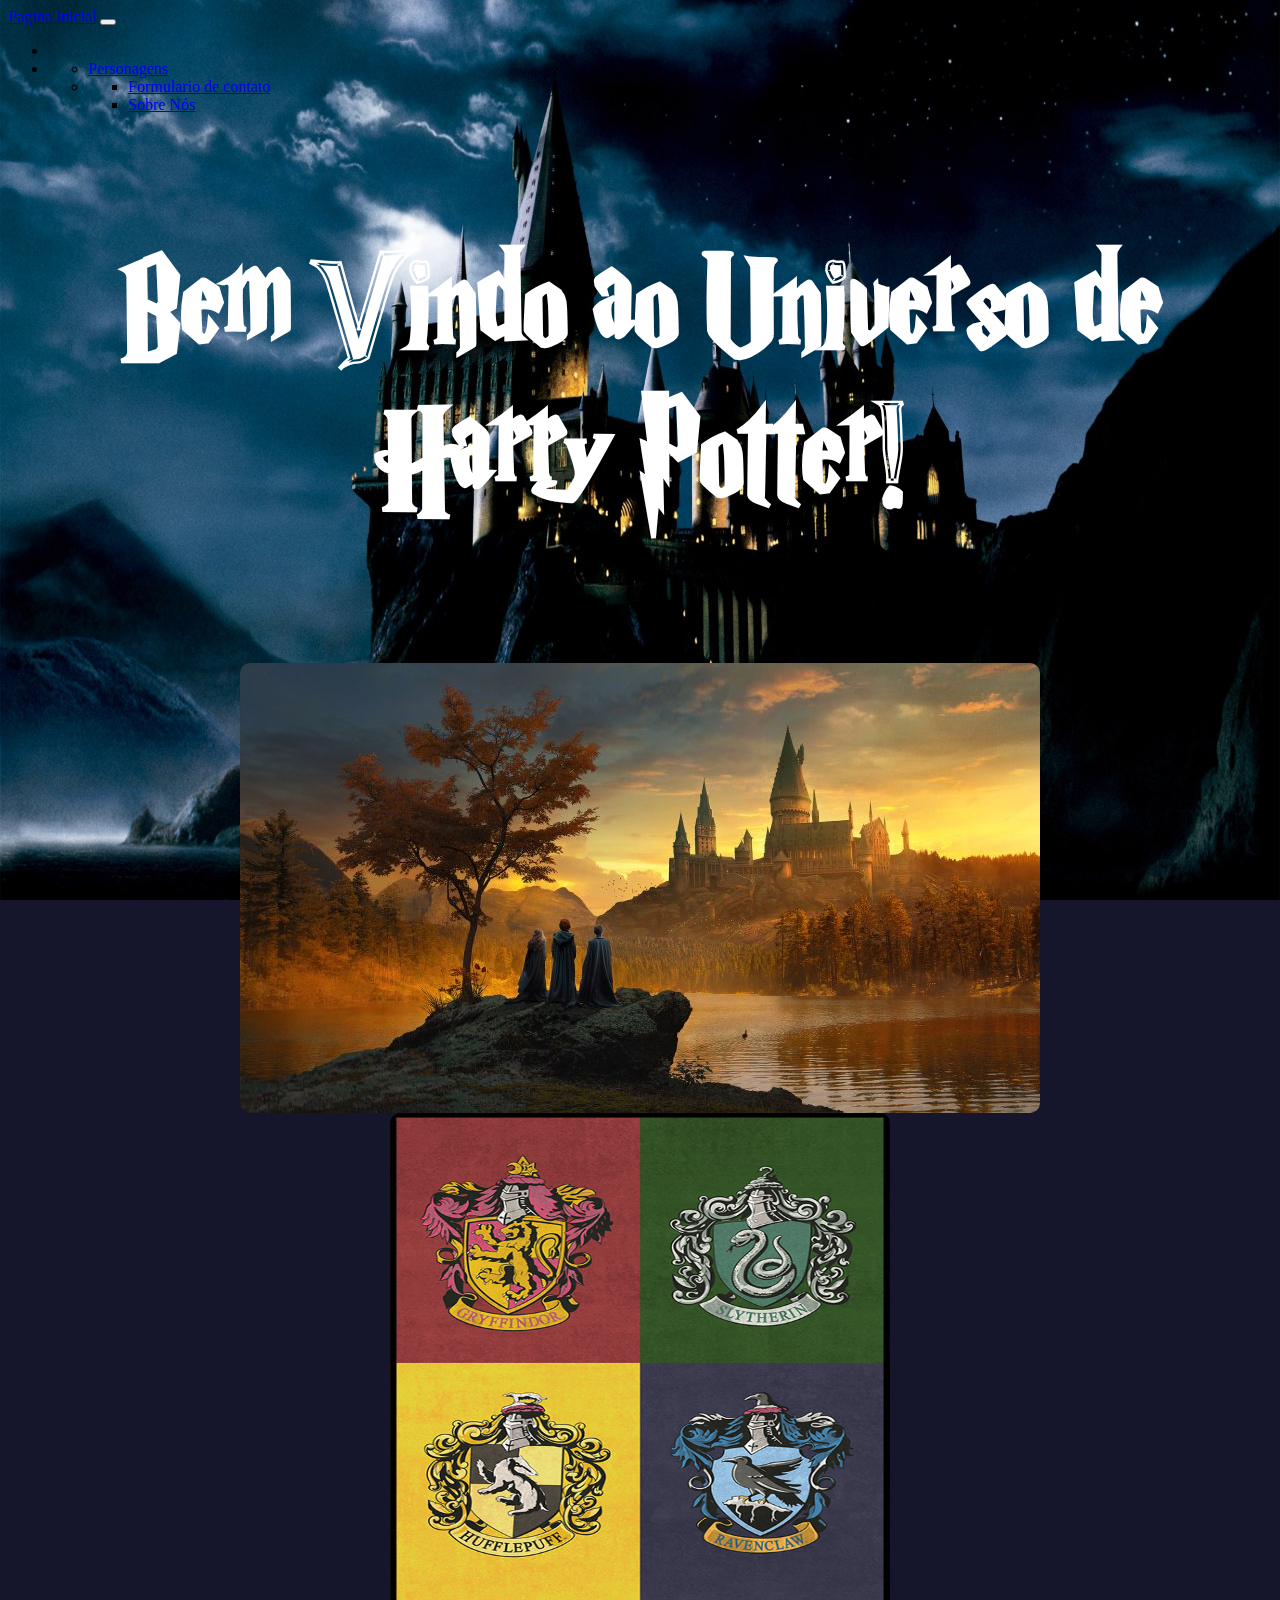
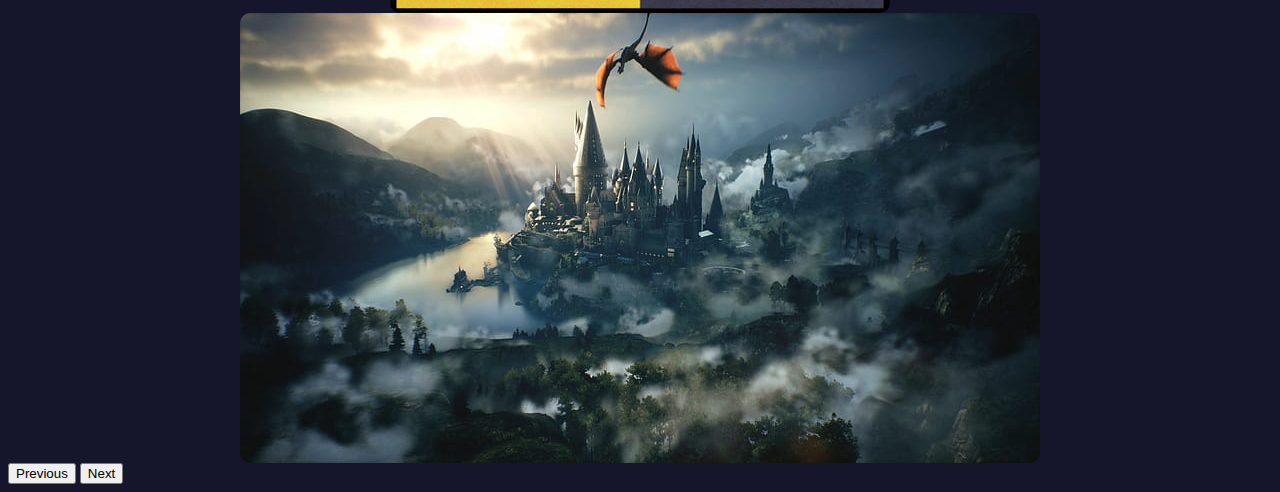
<file: index.html>
<!DOCTYPE html>
<html lang="en">
<head>
    <meta charset="UTF-8">
    <meta name="viewport" content="width=device-width, initial-scale=1.0">
    <title>Document</title>
    <link href="https://cdn.jsdelivr.net/npm/bootstrap@5.3.1/dist/css/bootstrap.min.css" rel="stylesheet"
    integrity="sha384-4bw+/aepP/YC94hEpVNVgiZdgIC5+VKNBQNGCHeKRQN+PtmoHDEXuppvnDJzQIu9" crossorigin="anonymous">

<link rel="stylesheet" href="style.css">
</head>
<body id="home">  
  <nav class="navbar bg-dark border-bottom border-body" data-bs-theme="dark">
    <div class="container-fluid">
      <a class="navbar-brand" href="./index.html">Pagina Inicial</a>
      <button class="navbar-toggler" type="button" data-bs-toggle="collapse" data-bs-target="#navbarNavDropdown"
      aria-controls="navbarNavDropdown" aria-expanded="false" aria-label="Toggle navigation">
      <span class="navbar-toggler-icon"></span>
    </button>
    <div class="collapse navbar-collapse" id="navbarNavDropdown">
      <ul class="navbar-nav">
                <li class="nav-item">
                  <a class="nav-link active" aria-current="page" href=></a>
                </li>
                <li class="nav-item dropdown">
                  <div class="collapse navbar-collapse" id="navbarNavDropdown">
                    <ul class="navbar-nav">
                      <li class="nav-item">
                        <a class="nav-link active" aria-current="page" href="topicos.html">Personagens</a>
                      </li>
                            <li class="nav-item dropdown">
                              <div class="collapse navbar-collapse" id="navbarNavDropdown">
                                <ul class="navbar-nav">
                                  <li class="nav-item">
                                    <a class="nav-link active" aria-current="page" href="form.html">Formulario de contato</a>
                                  </li>
                                  <li class="nav-item">
                                    <a class="nav-link active" aria-current="page" href="Info.html">Sobre Nós</a>
                                  </li>
                                </ul>
  </nav>
  <!--A barra de navegação está pronta e funciona perfeitamente, mas falta adicionar novas páginas-->
    <div class="row">
      <div class="col-12"  style="margin-top: 10px;">
        <h2 class="fonte">Bem Vindo ao Universo de 
          <br>Harry Potter!</h2>
      </div>
    </div>
  
<div id="carouselExampleInterval" class="carousel slide" data-bs-ride="carousel" class="fixed-bottom">
  <div class="carousel-inner">
    <div class="carousel-item active" data-bs-interval="10000">
      <div class="retrato">
        <img src="./img/triogolden13694.jpg" class="d-block w-10 h-10" alt="...">
      </div>
    </div>
    <div class="carousel-item"  data-bs-interval="2000">
      <div class="retrato">
        <img src="./img/casas.jpg" class="d-block" alt="..." height="500px" width="500px">
      </div>
    </div>
    <div class="carousel-item">
      <div class="retrato">
      <img src="./img/HD-wallpaper-harry-potter-hogwarts-legacy.jpg" class="d-block w-10 h-10" alt="...">
      </div> 
    </div>
  <button class="carousel-control-prev" type="button" data-bs-target="#carouselExampleInterval" data-bs-slide="prev">
    <span class="carousel-control-prev-icon" aria-hidden="true"></span>
    <span class="visually-hidden">Previous</span>
  </button>
  <button class="carousel-control-next" type="button" data-bs-target="#carouselExampleInterval" data-bs-slide="next">
    <span class="carousel-control-next-icon" aria-hidden="true"></span>
    <span class="visually-hidden">Next</span>
  </button>
</div>
<script src="https://cdn.jsdelivr.net/npm/bootstrap@5.3.1/dist/js/bootstrap.bundle.min.js"
    integrity="sha384-HwwvtgBNo3bZJJLYd8oVXjrBZt8cqVSpeBNS5n7C8IVInixGAoxmnlMuBnhbgrkm"
    crossorigin="anonymous"></script>
</body>
</html>
</file>
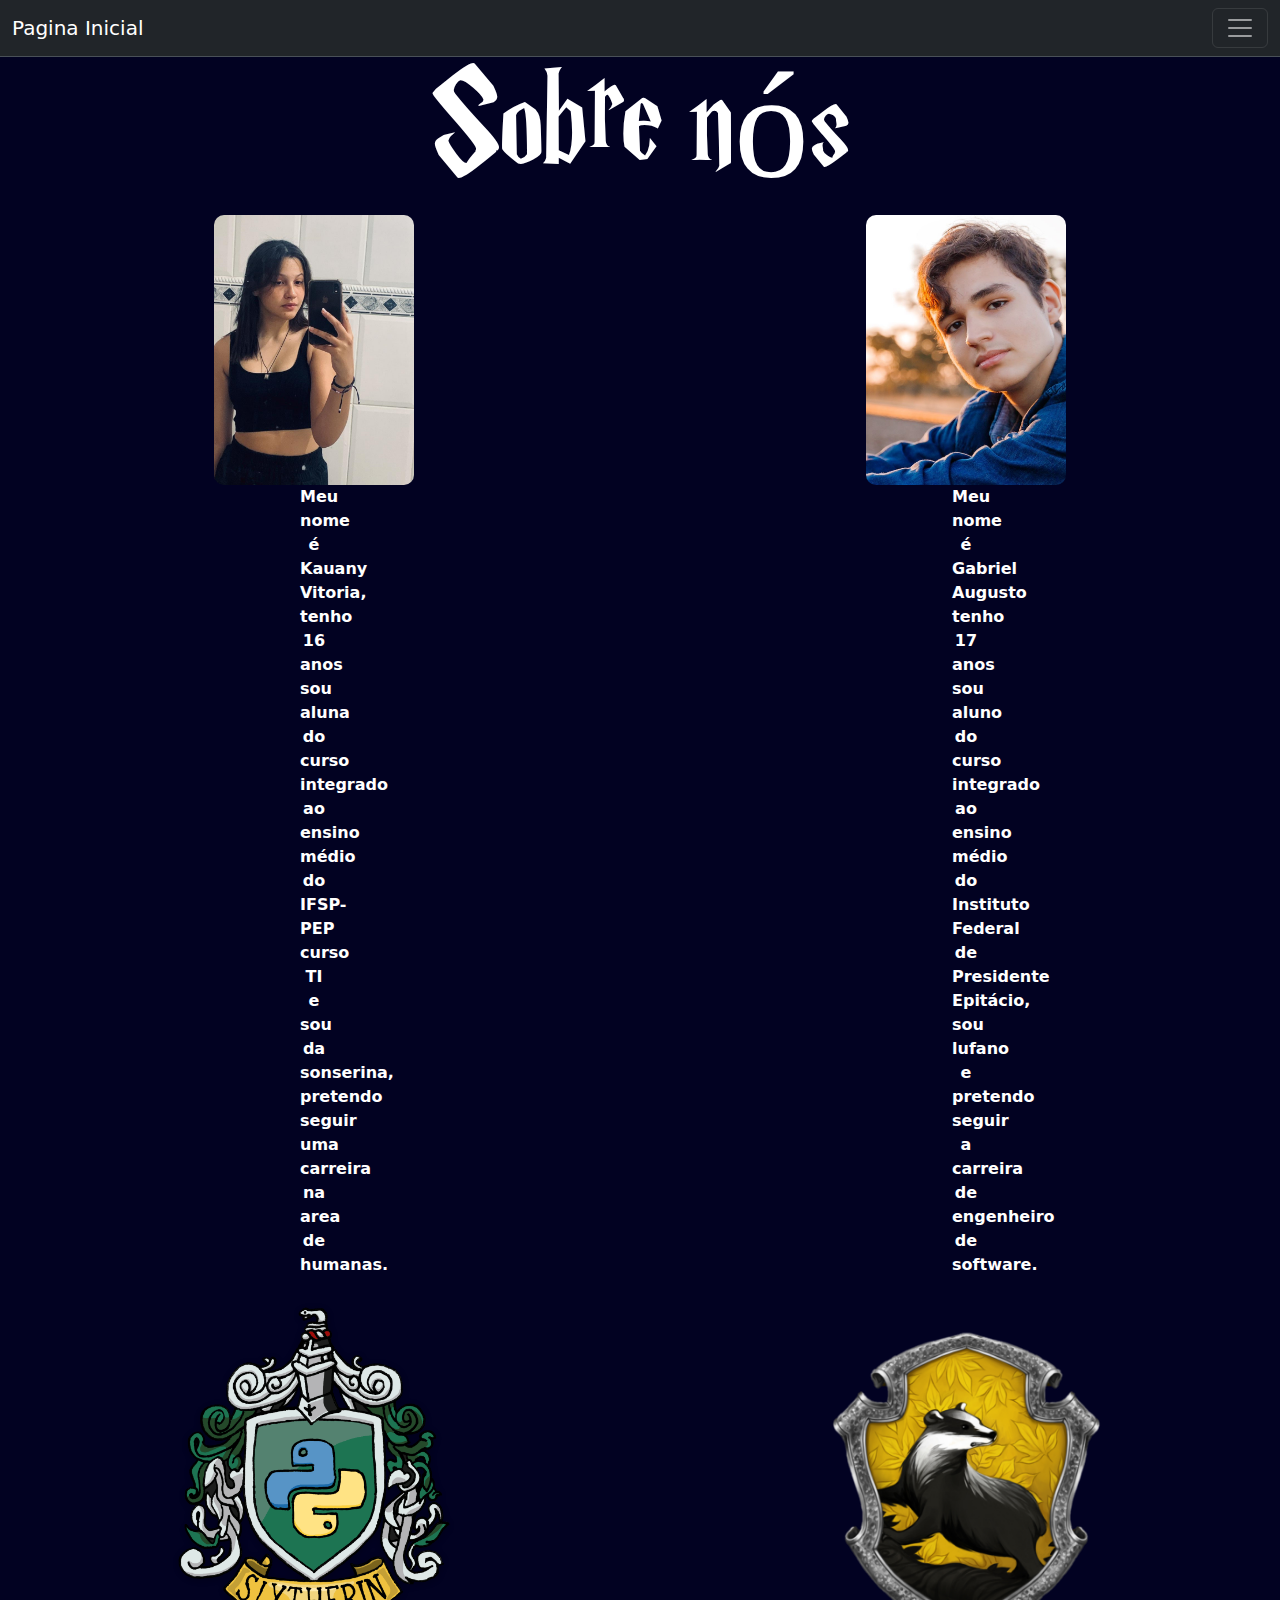
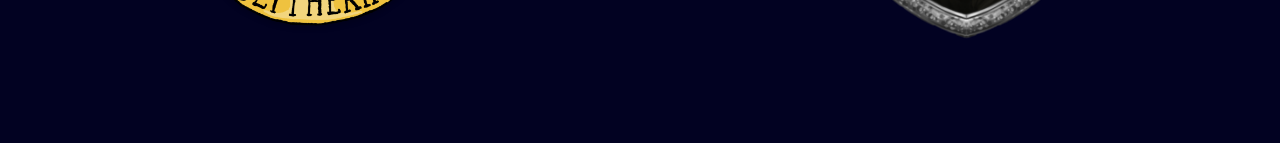
<file: Info.html>
<!DOCTYPE html>
<html lang="en">

<head>
    <meta charset="UTF-8">
    <meta name="viewport" content="width=device-width, initial-scale=1.0">
    <title>Sobre nós</title>
    <link href="https://cdn.jsdelivr.net/npm/bootstrap@5.3.3/dist/css/bootstrap.min.css" rel="stylesheet"
    integrity="sha384-QWTKZyjpPEjISv5WaRU9OFeRpok6YctnYmDr5pNlyT2bRjXh0JMhjY6hW+ALEwIH" crossorigin="anonymous">
    <link rel="stylesheet" href="./style.css">
    <body>
        <nav class="navbar bg-dark border-bottom border-body" data-bs-theme="dark">
            <div class="container-fluid">
              <a class="navbar-brand" href="./index.html">Pagina Inicial</a>
              <button class="navbar-toggler" type="button" data-bs-toggle="collapse" data-bs-target="#navbarNavDropdown"
              aria-controls="navbarNavDropdown" aria-expanded="false" aria-label="Toggle navigation">
              <span class="navbar-toggler-icon"></span>
            </button>
            <div class="collapse navbar-collapse" id="navbarNavDropdown">
              <ul class="navbar-nav">
                        <li class="nav-item">
                          <a class="nav-link active" aria-current="page" href=></a>
                        </li>
                        <li class="nav-item dropdown">
                          <div class="collapse navbar-collapse" id="navbarNavDropdown">
                            <ul class="navbar-nav">
                              <li class="nav-item">
                                <a class="nav-link active" aria-current="page" href=></a>
                              </li>
                              <li class="nav-item dropdown">
                                <div class="collapse navbar-collapse" id="navbarNavDropdown">
                                  <ul class="navbar-nav">
                                    <li class="nav-item">
                                      <a class="nav-link active" aria-current="page" href="topicos.html">Personagens</a>
                                    </li>
                                    <li class="nav-item dropdown">
                                      <div class="collapse navbar-collapse" id="navbarNavDropdown">
                                        <ul class="navbar-nav">
                                          <li class="nav-item">
                                            <a class="nav-link active" aria-current="page" href="Info.html">Sobre Nós</a>
                                          </li>
          </nav>
        <div>
        <div class="row">
        <div class="col-12">
            <H1 class="fonte">Sobre nós</H1>
        </div>
    </div>
    <div class="row" >
        <div class="col-6" >
        <div class="retrato">
            <img src="img/kaukau.jpg" alt="Kauany" height="270" width="200" id="borda">
        </div>
    </div>
        <div class="col-6" class="borda">
            <div class="retrato">
            <img src="./img/GAbriel Augusto.jpeg" alt="Gabriel" height="270" width="200" id="borda">
            </div>
        </div>
    </div>
    <div class="row"> 
        <div class="col-6">    
            <p class="p"><strong> 
              Meu nome é Kauany Vitoria, tenho 16 anos sou aluna do curso integrado 
              <br> ao ensino médio do IFSP-PEP curso TI e sou da sonserina, pretendo
             <br> seguir uma carreira na area de humanas.
            </strong></p>
        </div>
        <div class="col-6">
            <p class="p"><strong>
                Meu nome é Gabriel Augusto tenho 17 anos sou aluno do curso integrado 
                <br>ao ensino médio do Instituto Federal de Presidente Epitácio,
               <br> sou lufano e pretendo seguir a carreira de engenheiro de software.
            </strong></p>
        </div>
    </div>
<div class="row"> 
    <div class="col-6">
        <div class="retrato">
            <img src="./img/sonserina python.png" alt="" width="300px" height="350px">
        </div>  
    </div>
    <div class="col-6" >
        <div class="retrato">
            <img src="./img/Lufa-lufa.png" alt=""  width="700px" height="450px">
        </div>
    </div>
</div>
    <script src="https://cdn.jsdelivr.net/npm/bootstrap@5.3.3/dist/js/bootstrap.bundle.min.js"
        integrity="sha384-YvpcrYf0tY3lHB60NNkmXc5s9fDVZLESaAA55NDzOxhy9GkcIdslK1eN7N6jIeHz"
        crossorigin="anonymous"></script>
</body>
</html>
</file>
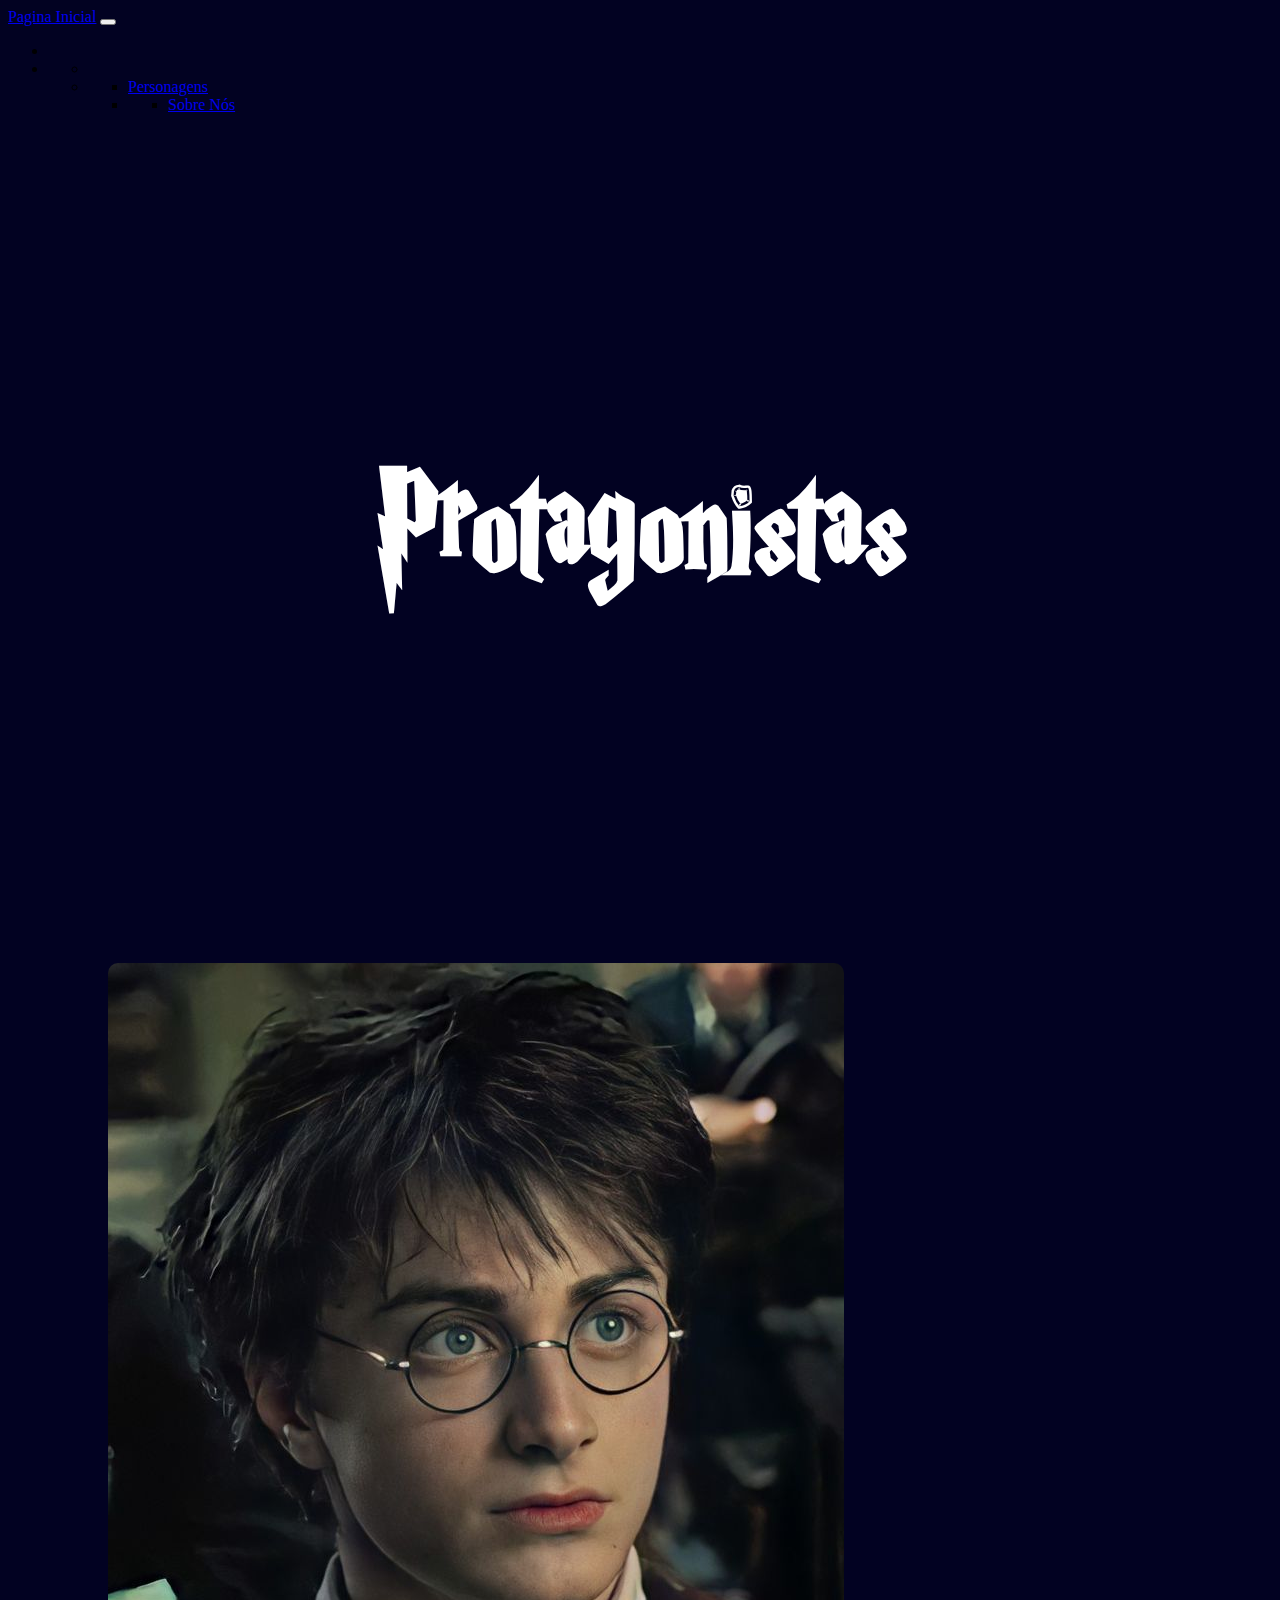
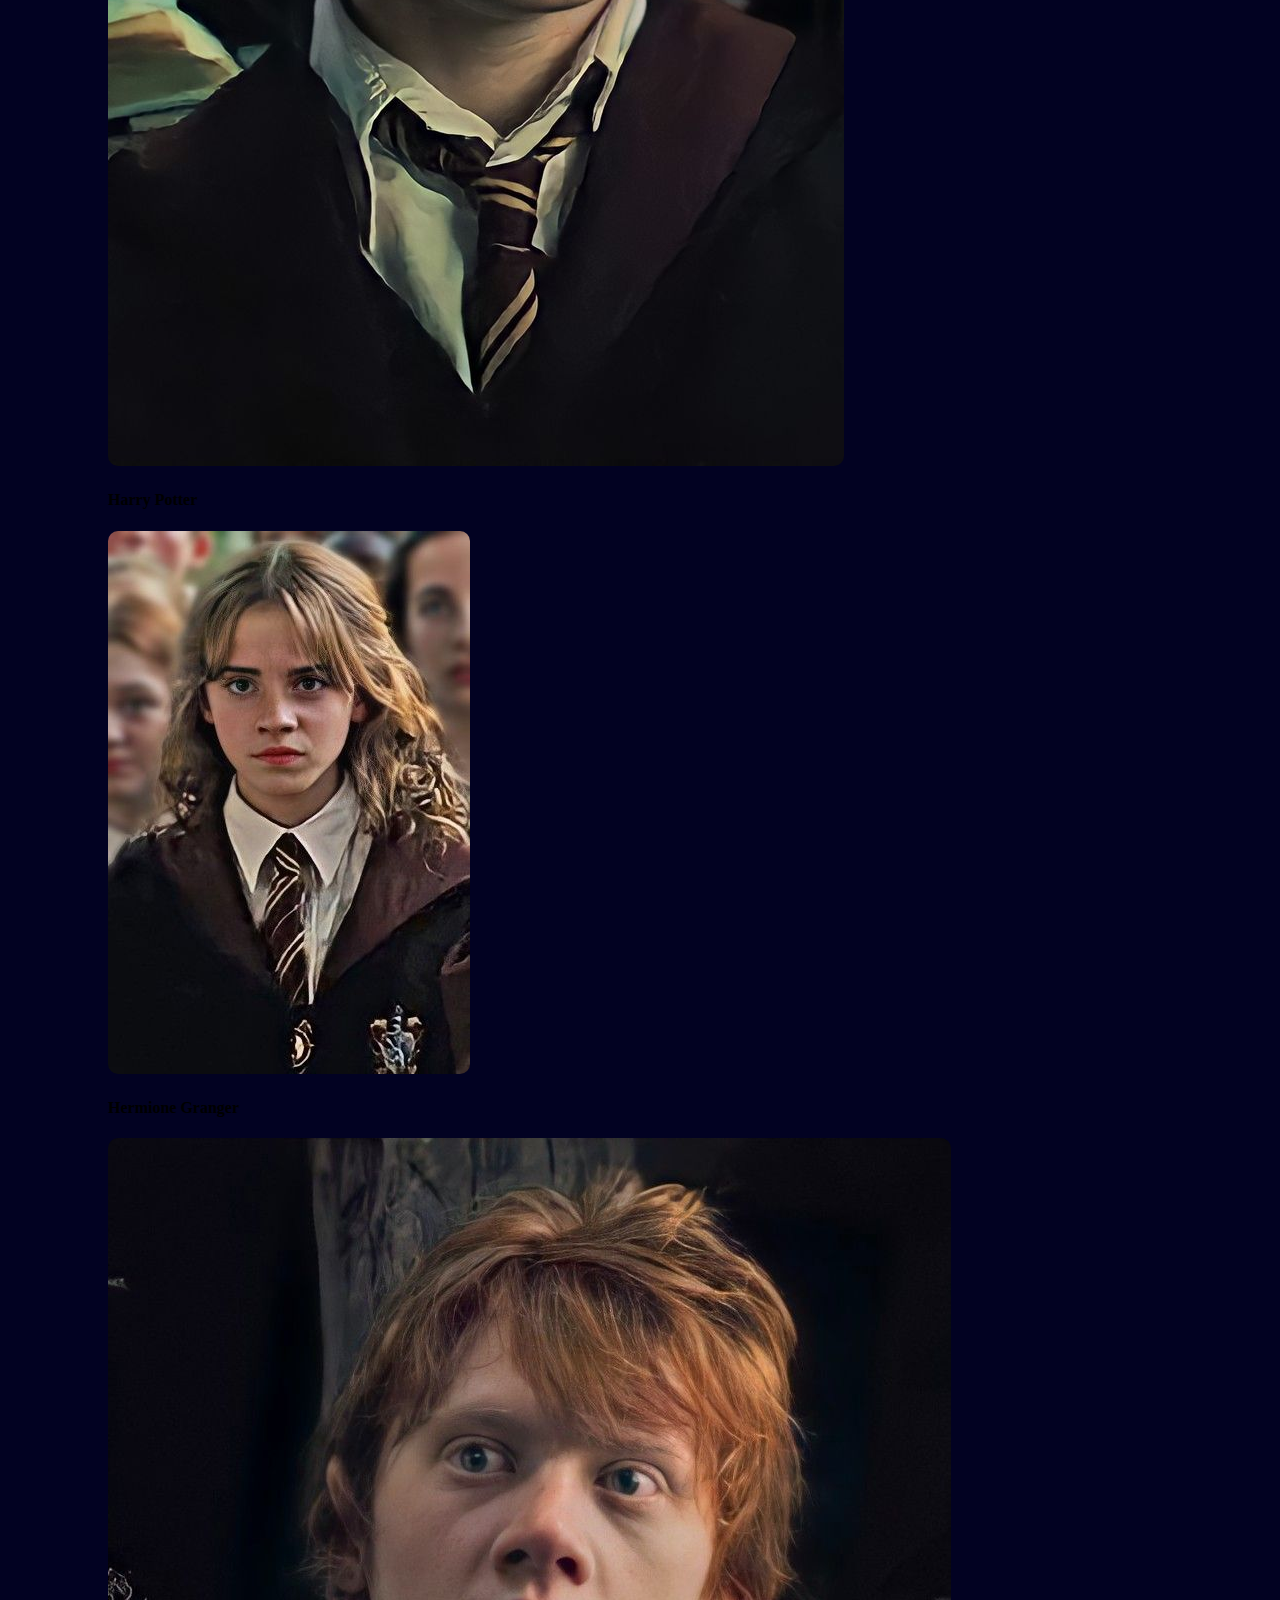
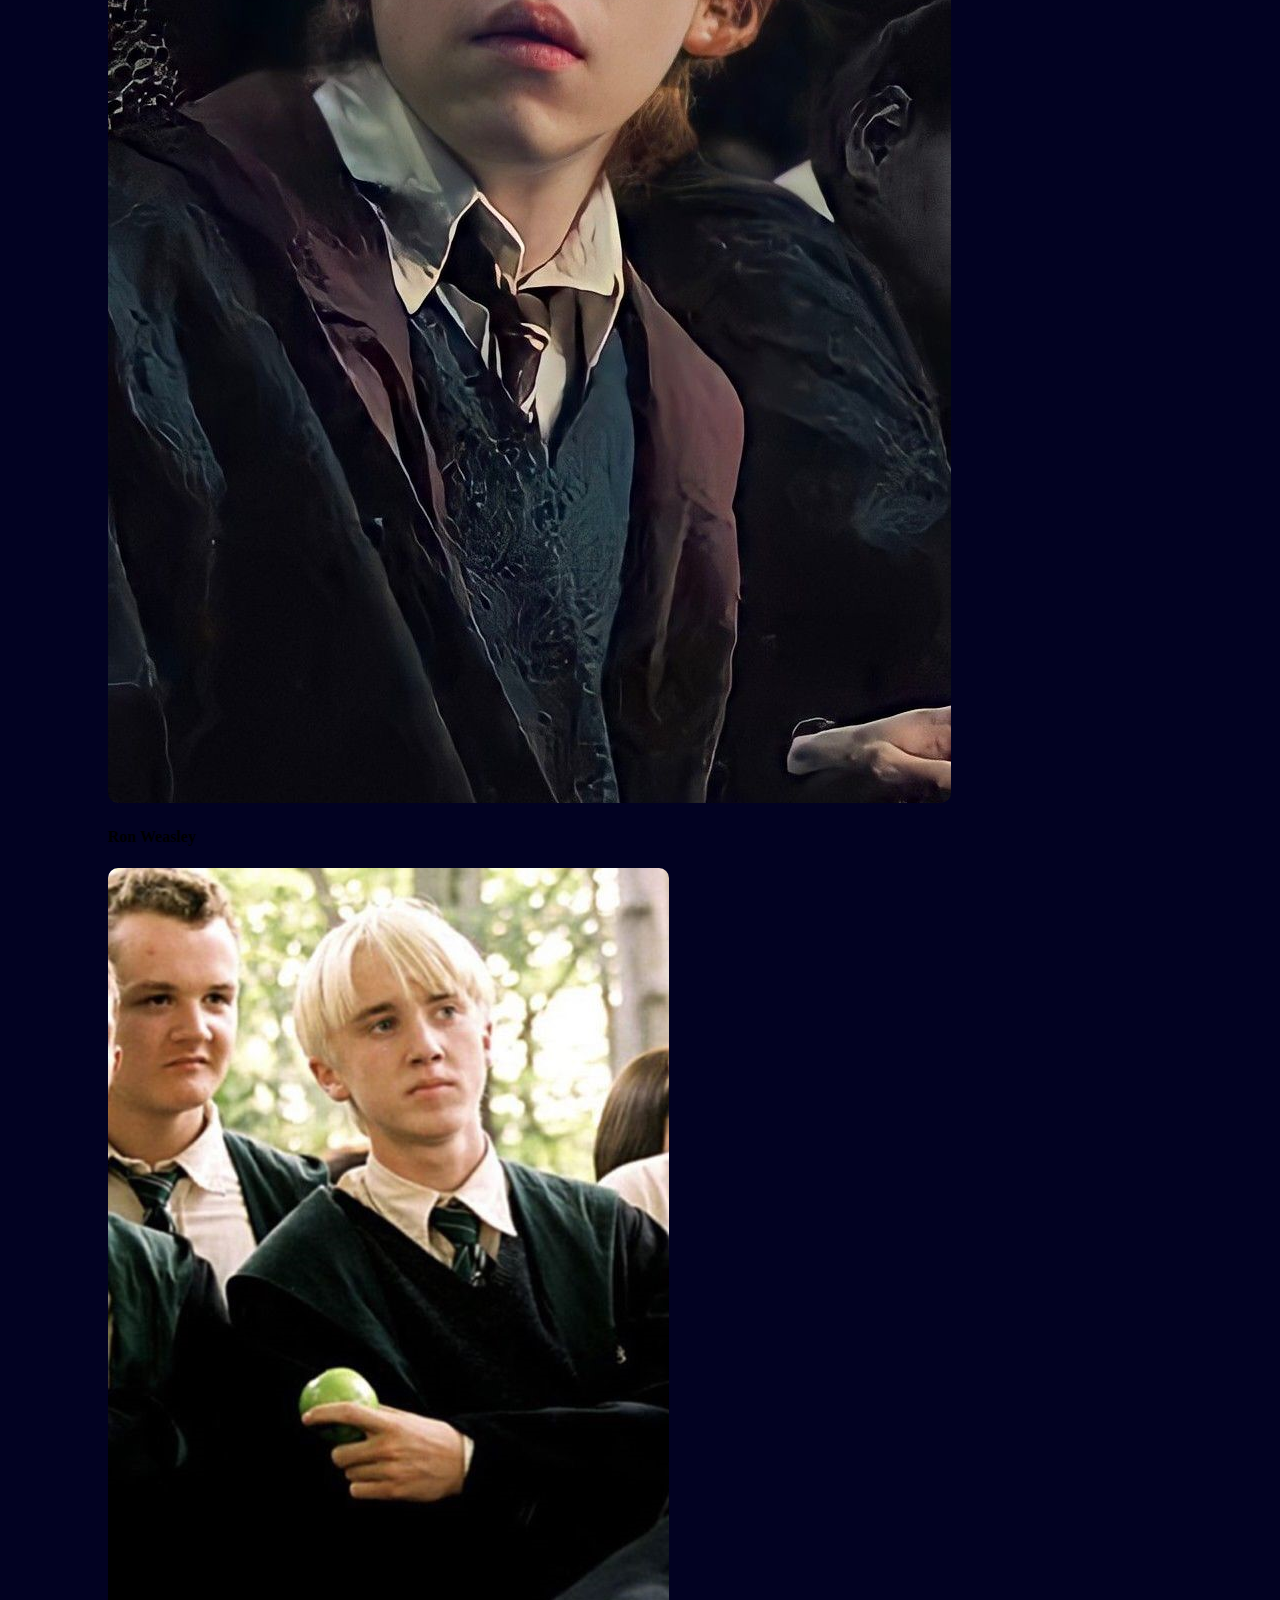
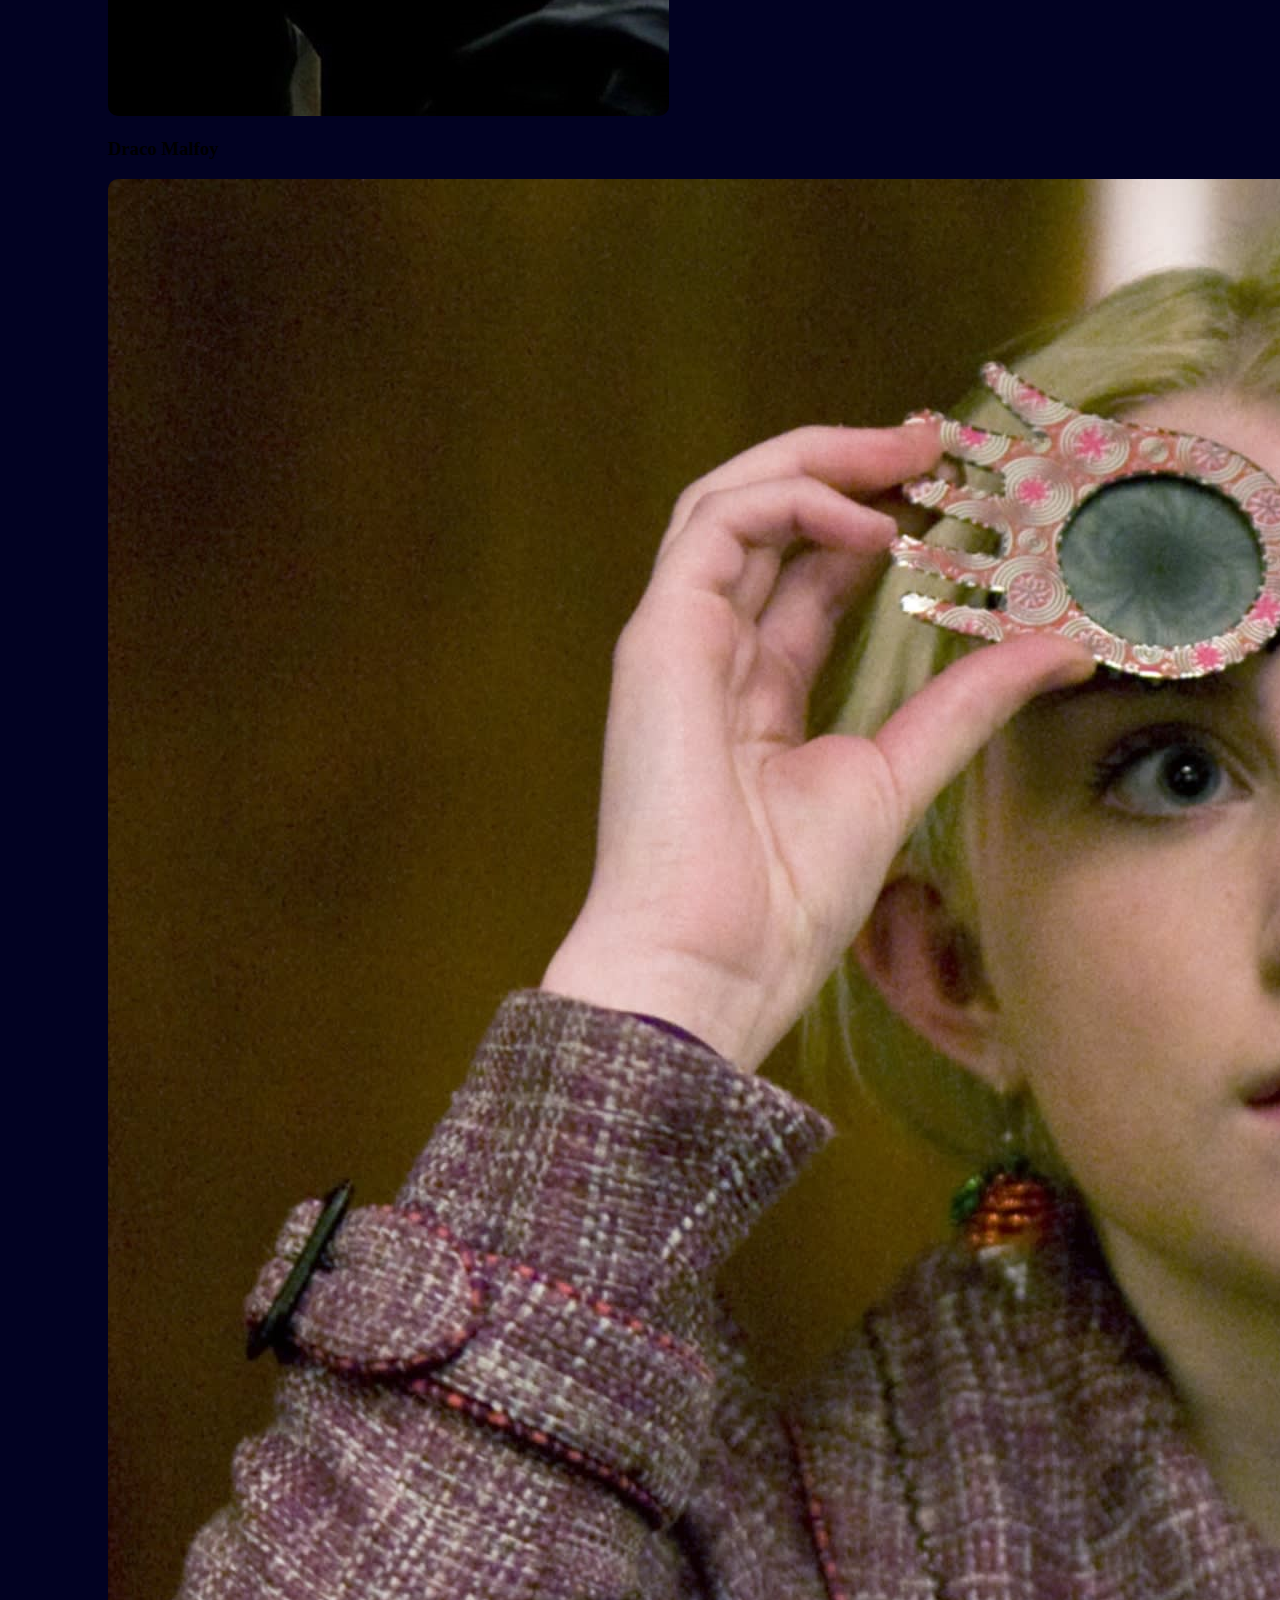
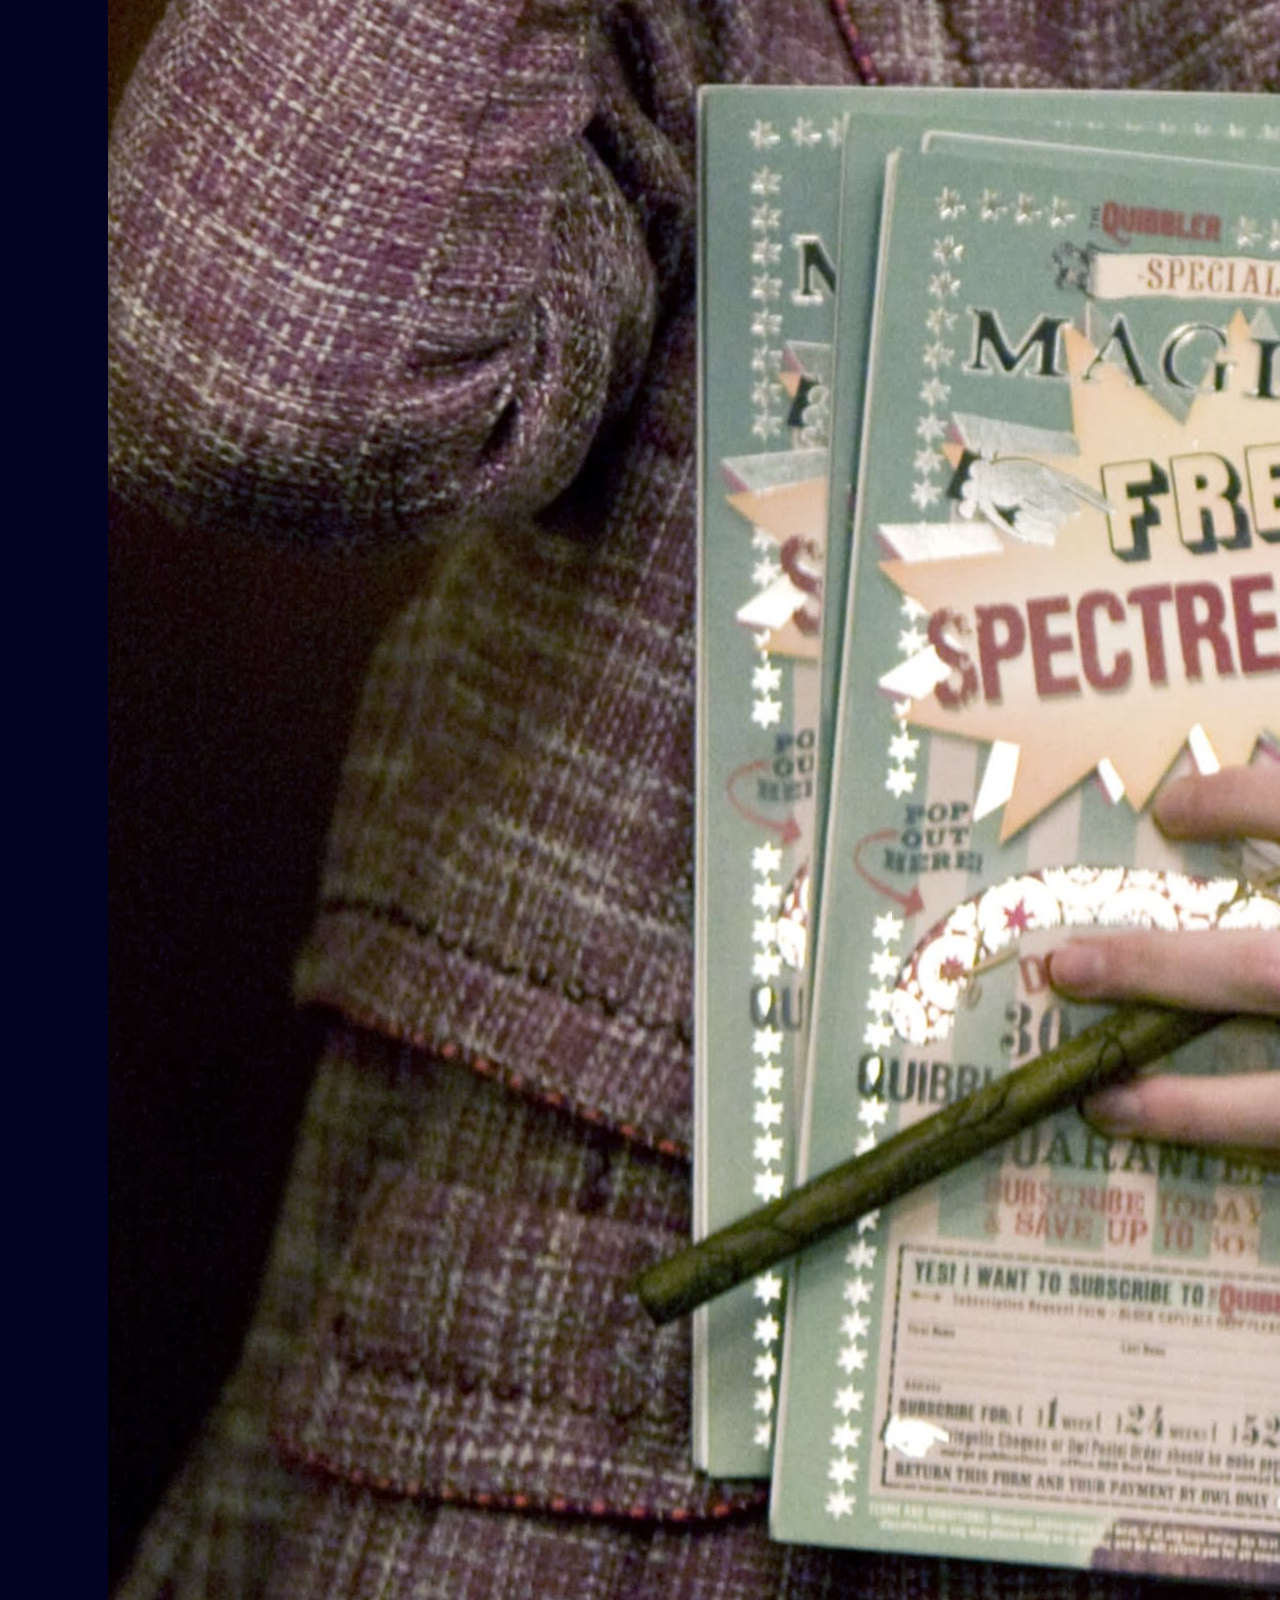
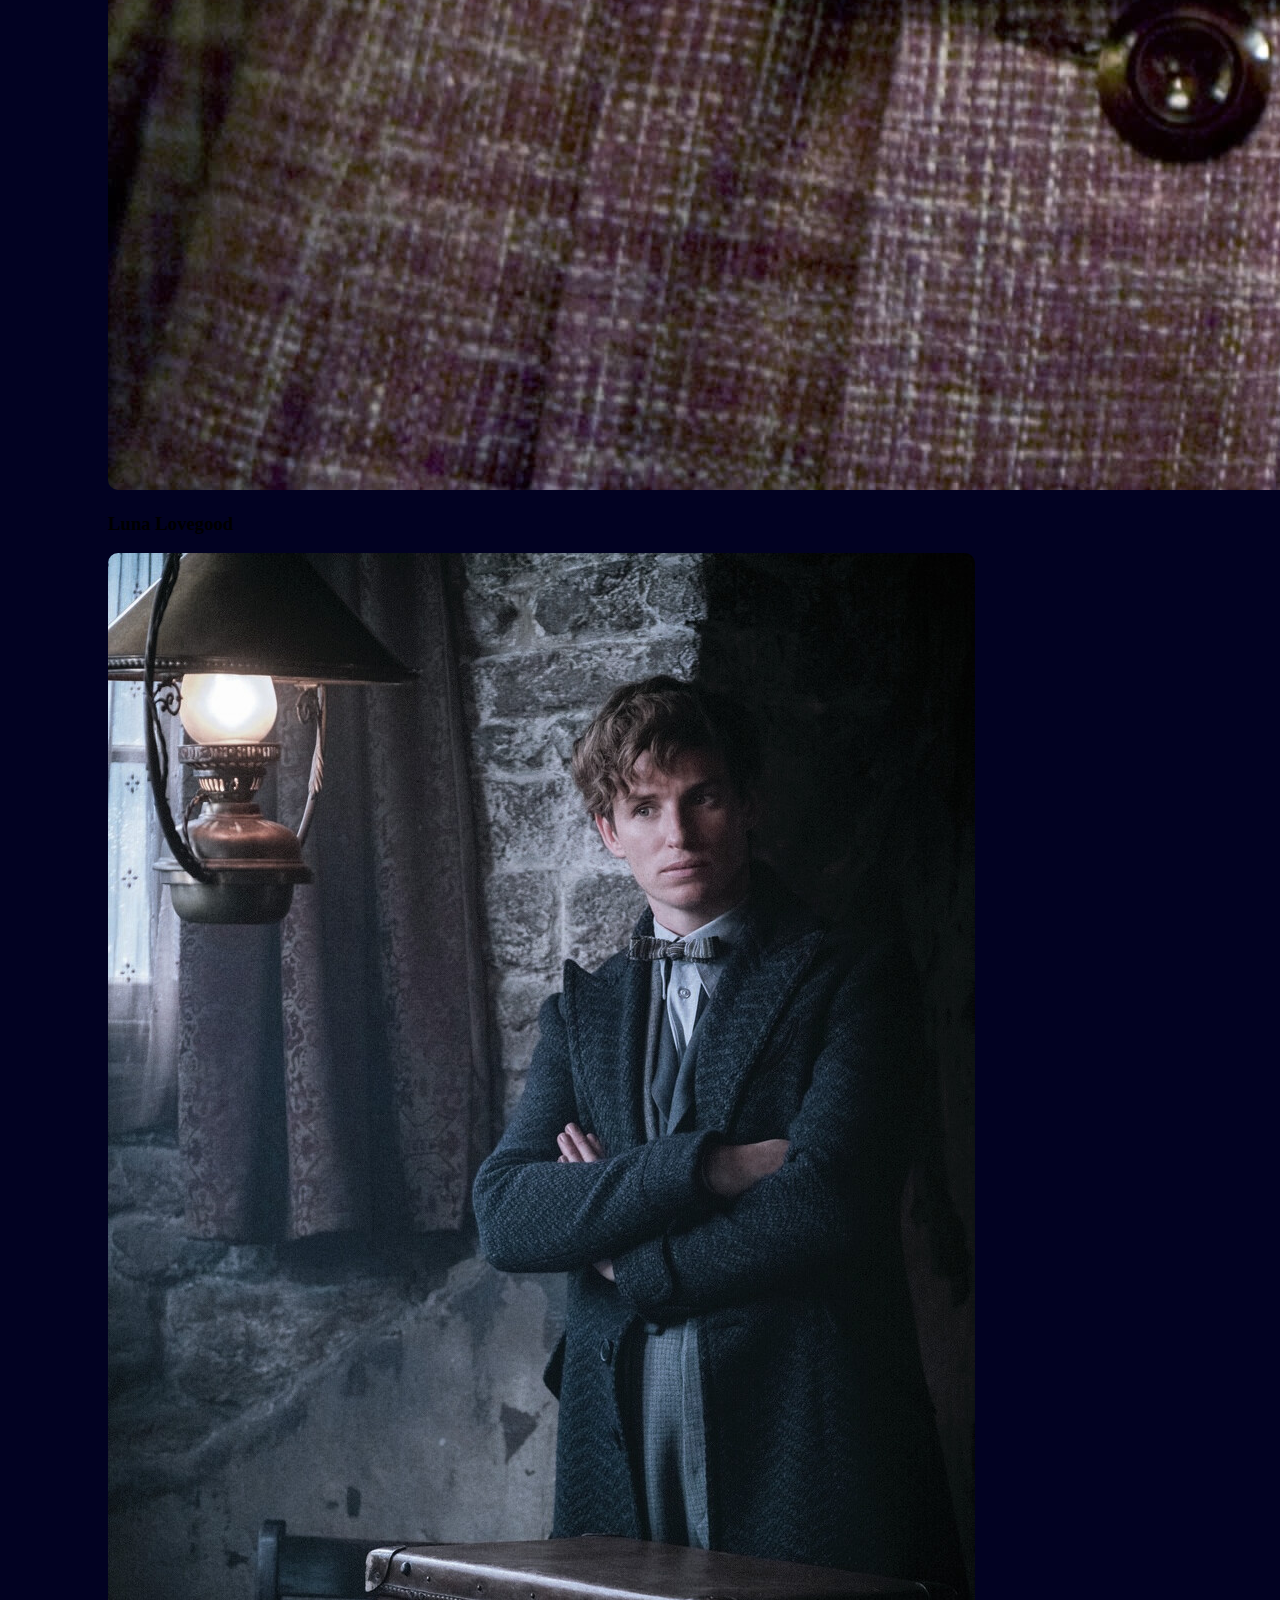
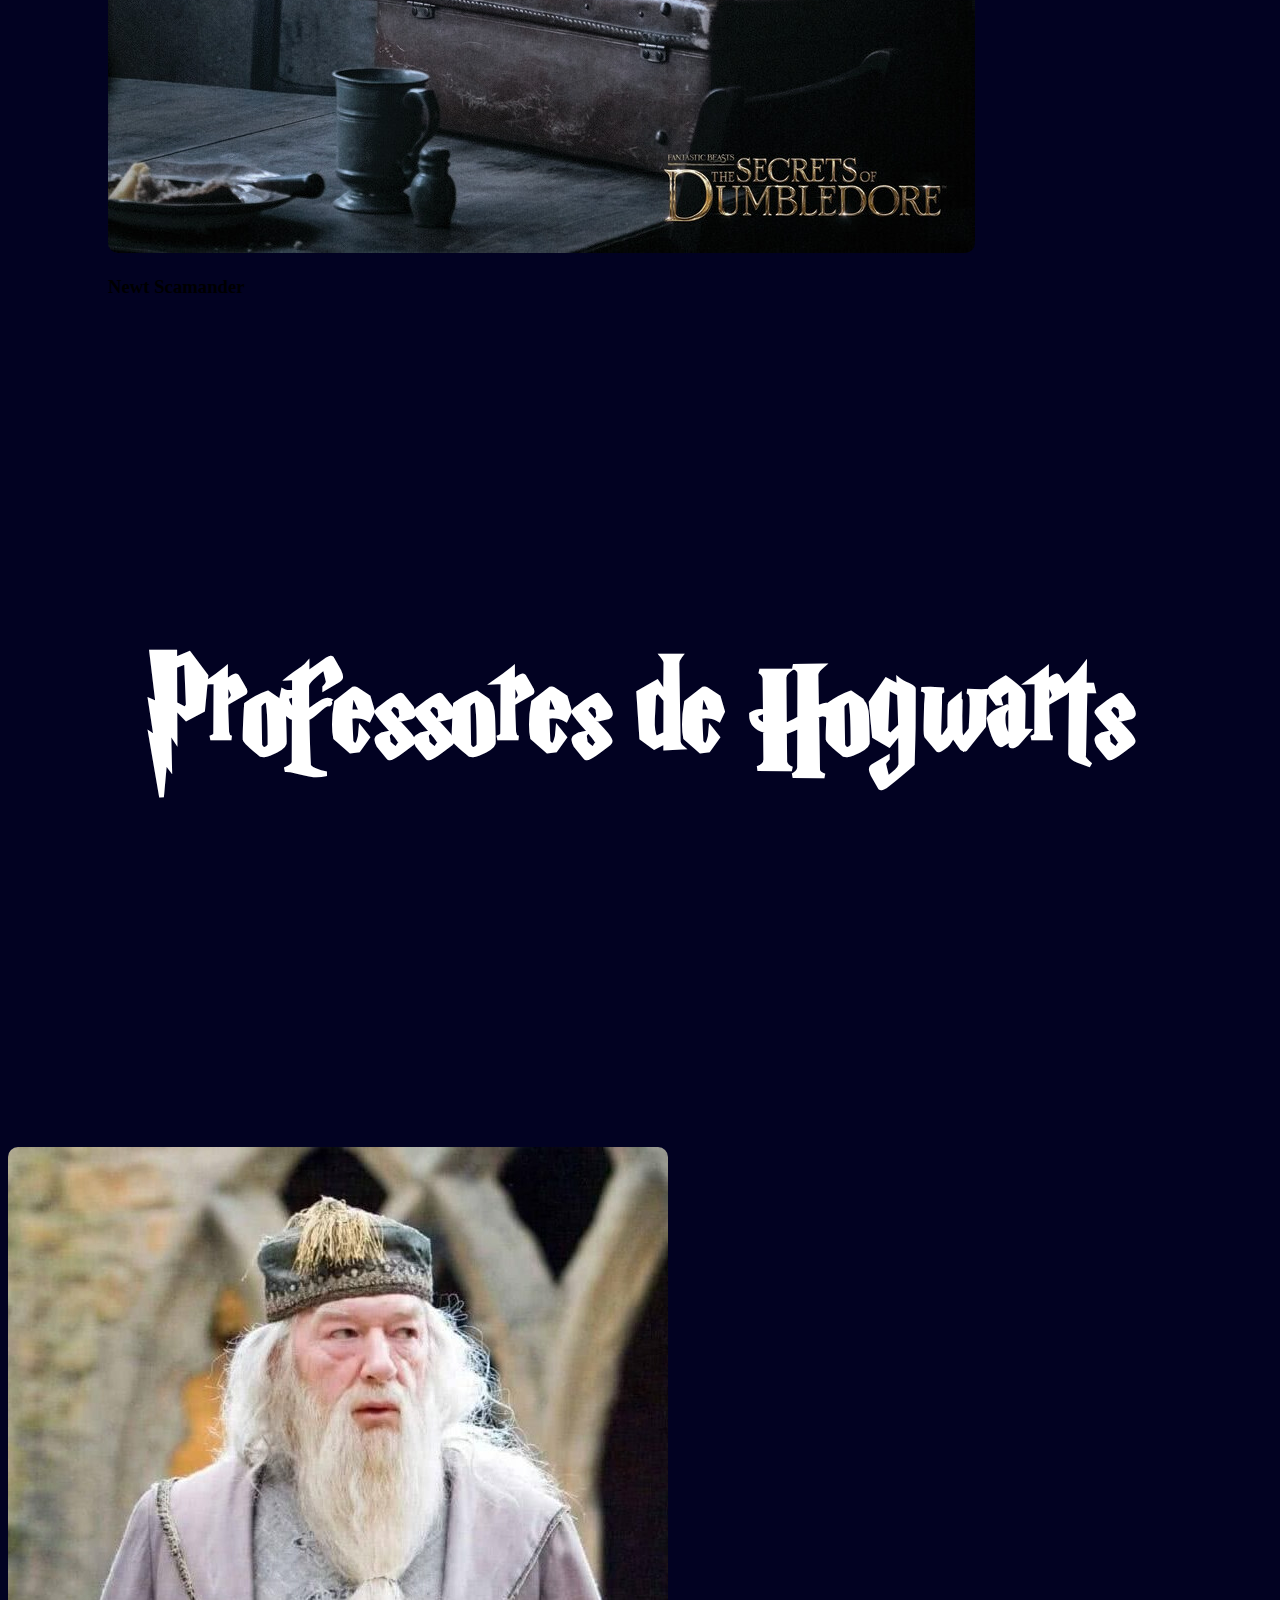
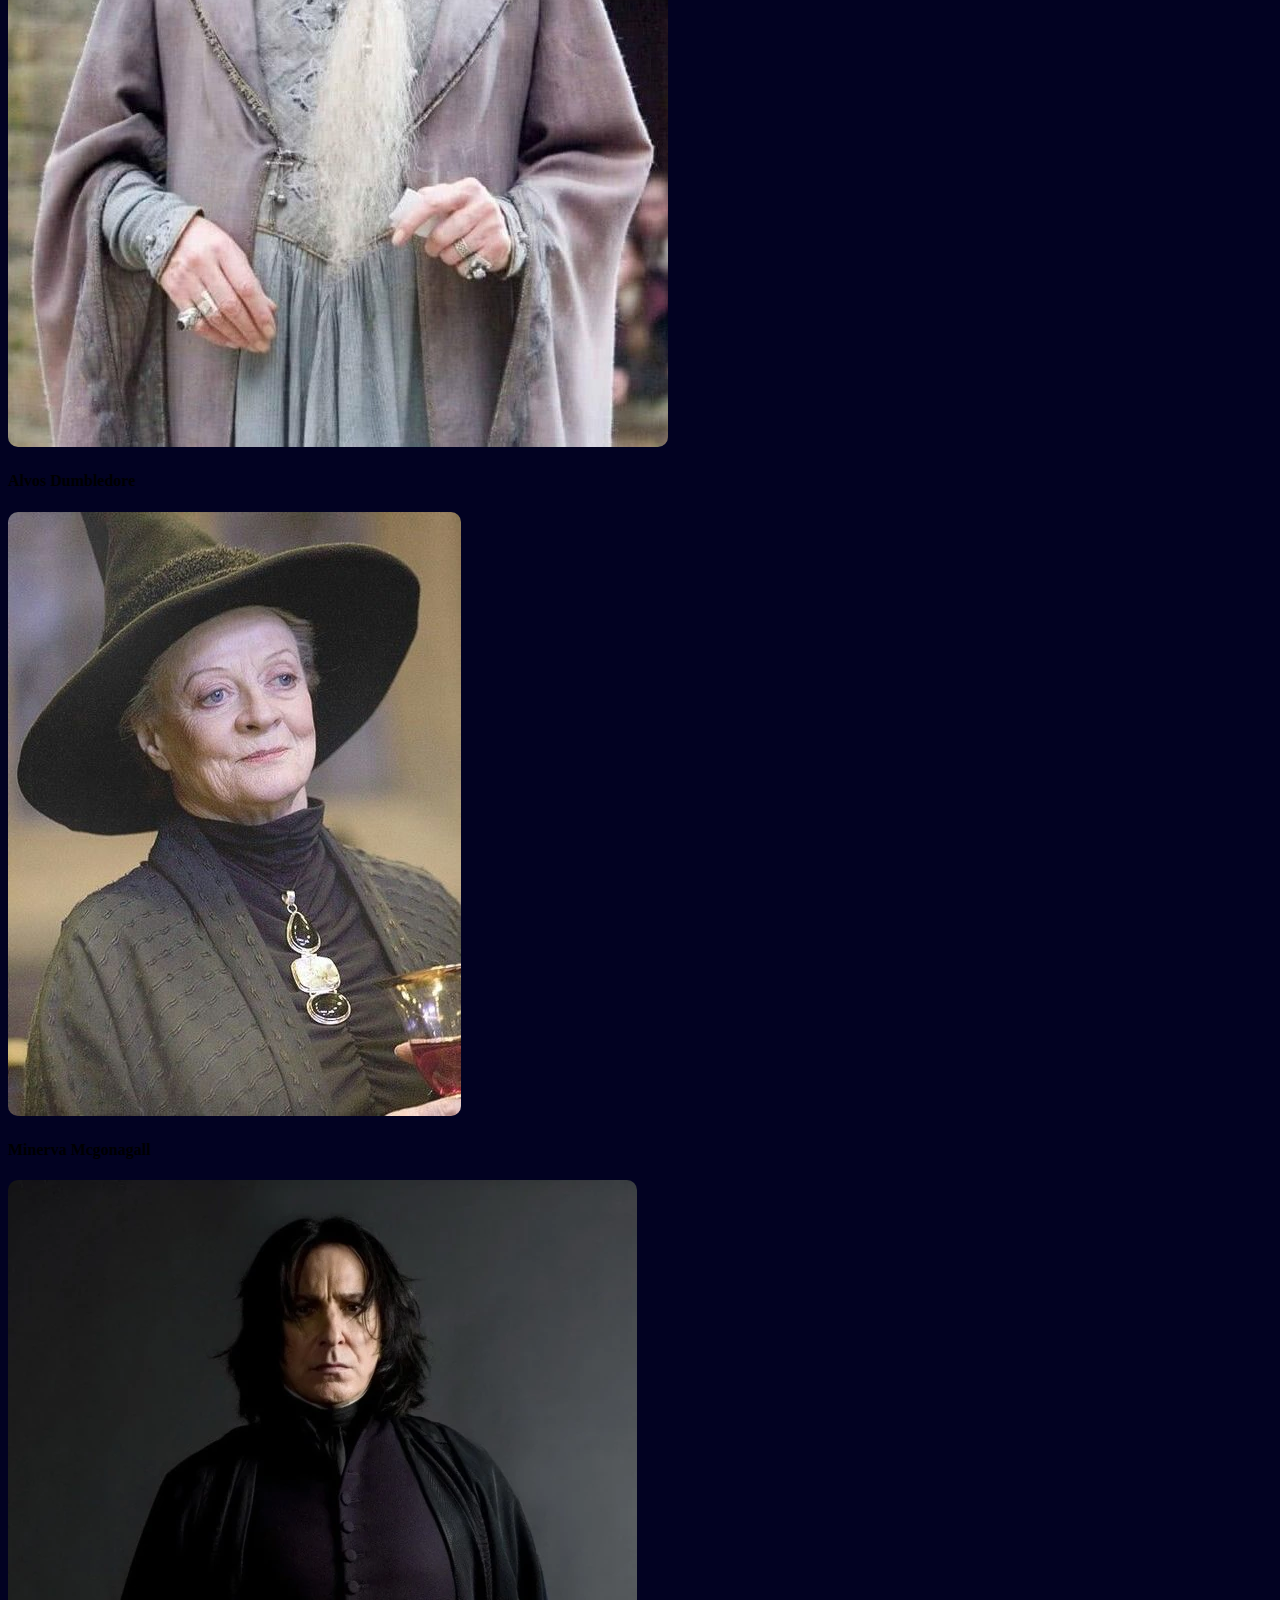
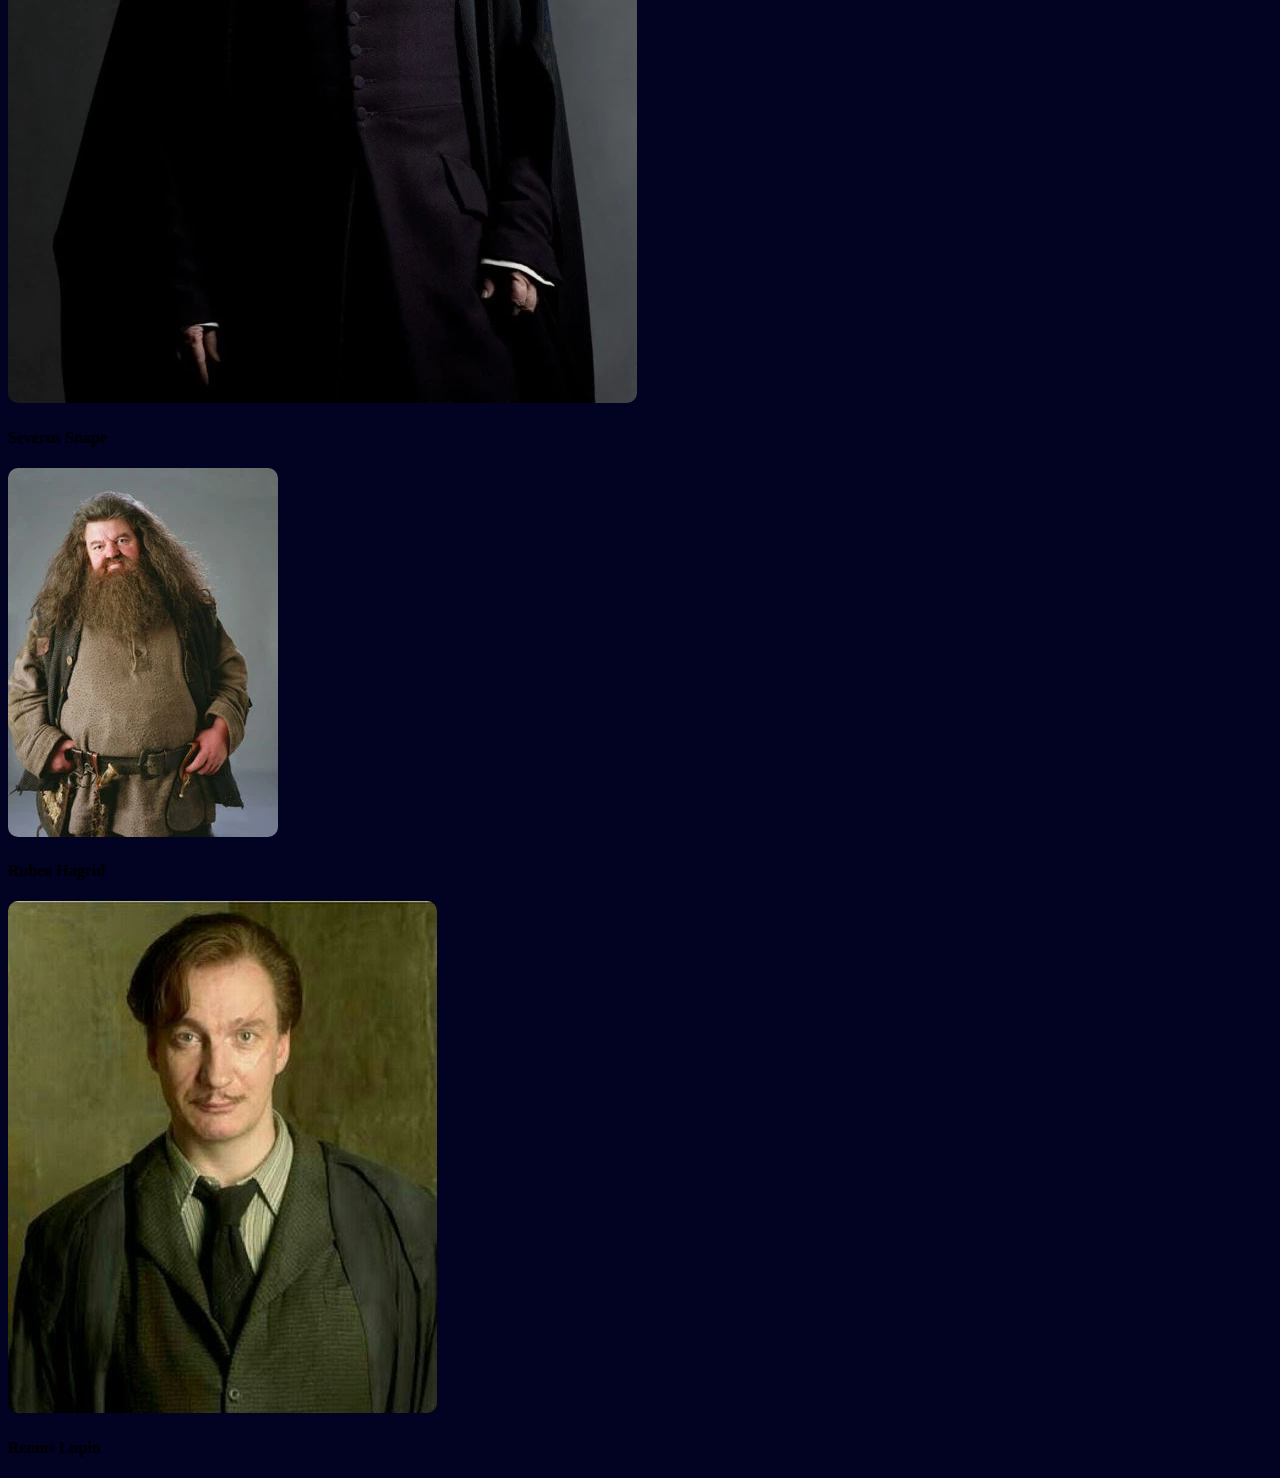
<file: topicos.html>
<!DOCTYPE html>
<html lang="en">

<head>
  <meta charset="UTF-8">
  <meta name="viewport" content="width=device-width, initial-scale=1.0">
  <title>Document</title>
  <link href="https://cdn.jsdelivr.net/npm/bootstrap@5.3.1/dist/css/bootstrap.min.css" rel="stylesheet"
    integrity="sha384-4bw+/aepP/YC94hEpVNVgiZdgIC5+VKNBQNGCHeKRQN+PtmoHDEXuppvnDJzQIu9" crossorigin="anonymous">
  <link rel="stylesheet" href="style.css">
</head>

<body>
  <nav class="navbar bg-dark border-bottom border-body" data-bs-theme="dark">
    <div class="container-fluid">
      <a class="navbar-brand" href="./index.html">Pagina Inicial</a>
      <button class="navbar-toggler" type="button" data-bs-toggle="collapse" data-bs-target="#navbarNavDropdown"
        aria-controls="navbarNavDropdown" aria-expanded="false" aria-label="Toggle navigation">
        <span class="navbar-toggler-icon"></span>
      </button>
      <div class="collapse navbar-collapse" id="navbarNavDropdown">
        <ul class="navbar-nav">
          <li class="nav-item">
          </li>
          <a class="nav-link active" aria-current="page" href=></a>
          <li class="nav-item dropdown">
            <div class="collapse navbar-collapse" id="navbarNavDropdown">
              <ul class="navbar-nav">
                <li class="nav-item">
                  <a class="nav-link active" aria-current="page" href=></a>
                </li>
                <li class="nav-item dropdown">
                  <div class="collapse navbar-collapse" id="navbarNavDropdown">
                    <ul class="navbar-nav">
                      <li class="nav-item">
                        <a class="nav-link active" aria-current="page" href="topicos.html">Personagens</a>
                      </li>
                      <li class="nav-item dropdown">
                        <div class="collapse navbar-collapse" id="navbarNavDropdown">
                          <ul class="navbar-nav">
                            <li class="nav-item">
                              <a class="nav-link active" aria-current="page" href="Info.html">Sobre Nós</a>
                            </li>
  </nav>
  <div class="row">
    <div class="col-12" style="margin-top: 10px;">
      <h6 class="fonte">Protagonistas</h6>
    </div>
  </div>

  <div class="row" style="margin-left: 100px;">
    <div class="col-2">
      <div class="card" style="width: 15rem;">
        <img src="./img/harry.jpg" class="card-img-top" alt="...">
        <div class="card-body">
          <h4 class="card-title" class="fonte">Harry Potter</h4>
        </div>
      </div>
    </div>

    <div class="col-2">
      <div class="card" style="width: 15rem;">
        <img src="./img/hermione.jpg" class="card-img-top" alt="...">
        <div class="card-body">
          <h4 class="card-title" class="fonte">Hermione Granger</h4>
        </div>
      </div>
    </div>

    <div class="col-2">
      <div class="card" style="width: 15rem;">
        <img src="./img/ronbaby.jpg" class="card-img-top" alt="...">
        <div class="card-body">
          <h4 class="card-title" class="fonte">Ron Weasley</h4>
        </div>
      </div>
    </div>
    <div class="col-2">
      <div class="card" style="width: 15rem;">
        <img src="./img/marido.jpg" class="card-img-top" alt="...">
        <div class="card-body">
          <h3 class="card-title" class="fonte">Draco Malfoy</h3>
        </div>
      </div>
    </div>
    <div class="col-2">
      <div class="card" style="width: 15rem;">
        <img src="./img/LunaLovegood.jpg" class="card-img-top" alt="...">
        <div class="card-body">
          <h3 class="card-title" class="fonte">Luna Lovegood</h3>
        </div>
      </div>
    </div>
    <div class="col-2">
      <div class="card" style="width: 15rem;">
        <img src="./img/newt-scamander-i123037.jpg" class="card-img-top" alt="...">
        <div class="card-body">
          <h3 class="card-title" class="fonte">Newt Scamander</h3>
        </div>
      </div>
    </div>
  </div>
  <!--Primeira seção de cards feita-->
  <div class="row">
    <div class="col-12">
      <h6 class="fonte">Professores de Hogwarts</h6>
    </div>
  </div>

  <div class="row">
    <div class="col-1"></div>
    <div class="col-2">
      <div class="card" style="width: 15rem;">
        <img src="./img/dumbledore.jpeg" class="card-img-top" alt="...">
        <div class="card-body">
          <h4 class="card-title" class="fonte">Alvos Dumbledore</h4>
        </div>
      </div>
    </div>
    <div class="col-2">
        <div class="card" style="width: 15rem;">
          <img src="./img/minerva.jpg" class="card-img-top" alt="...">
          <div class="card-body">
            <h4 class="card-title" class="fonte">Minerva Mcgonagall</h4>
          </div>
        </div>
    </div>
        <div class="col-2">
          <div class="card" style="width: 15rem;">
            <img src="./img/Severus-snape.webp" class="card-img-top" alt="...">
            <div class="card-body">
              <h4 class="card-title" class="fonte">Severus Snape</h4>
            </div>
          </div>
        </div>
          <div class="col-2">
            <div class="card" style="width: 15rem;">
              <img src="./img/Rubeo.webp" class="card-img-top" alt="...">
              <div class="card-body">
                <h4 class="card-title" class="fonte">Rubeo Hagrid</h4>
              </div>
            </div>
          </div>  
          <div class="col-2">
            <div class="card" style="width: 15rem;">
              <img src="./img/remus.jpg" class="card-img-top" alt="...">
              <div class="card-body">
                <h4 class="card-title" class="fonte">Remus Lupin</h4>
              </div>
            </div>
          </div>
          <div class="col-1"></div>
  </div>

    <script src="https://cdn.jsdelivr.net/npm/bootstrap@5.3.1/dist/js/bootstrap.bundle.min.js"
      integrity="sha384-HwwvtgBNo3bZJJLYd8oVXjrBZt8cqVSpeBNS5n7C8IVInixGAoxmnlMuBnhbgrkm"
      crossorigin="anonymous"></script>
</body>

</html>
</file>
<file: style.css>
@font-face {
  font-family: harry;
  src: url(ffonts/HARRYP__.TTF);
}
body{
  background-color: rgb(2, 2, 34);
}
#home{
  background-image: url(img/castelodehogwartsthumb-1920-1207344.jpg);
  background-size: 100vw 100vh; 
  background-repeat: no-repeat;
  background-color: rgb(21, 21, 43);
}
#home2{
  background-image: url(img/castelodehogwartsthumb-borradao.jpg);
  background-size: 100vw 100vh; 
  background-repeat: no-repeat;
  background-color: rgb(21, 21, 43);
}
.fonte {
  font-family: harry;
  color: rgb(255, 255, 255);
  word-spacing: -25px;
}
.fonte,h1{
  color: rgb(255, 255, 255);
  text-align: center;
  line-height: 150px;
  font-size: 150px;

}
.p{ 
  margin-left: 300px;
  margin-right: 300px;
  text-align: center;
  color: rgb(255, 255, 255);
}
img {
border-radius: 10px;
}
.retrato{
  display: flex;
  justify-content: center;
}
.letr {
  color: aliceblue;
}
.row{
  padding-left: 0px;
}
#form1{
  background-color: rgba(255, 255, 255, 0.421);
  color: white;
  border-radius: 18px;
  margin-top:10%;
  font-size: 30px;
  padding: 30px;
  line-height: 45px;
  font-family: harry;
}
input{
  height: 30px;
  width: 50%;
}
</file>
